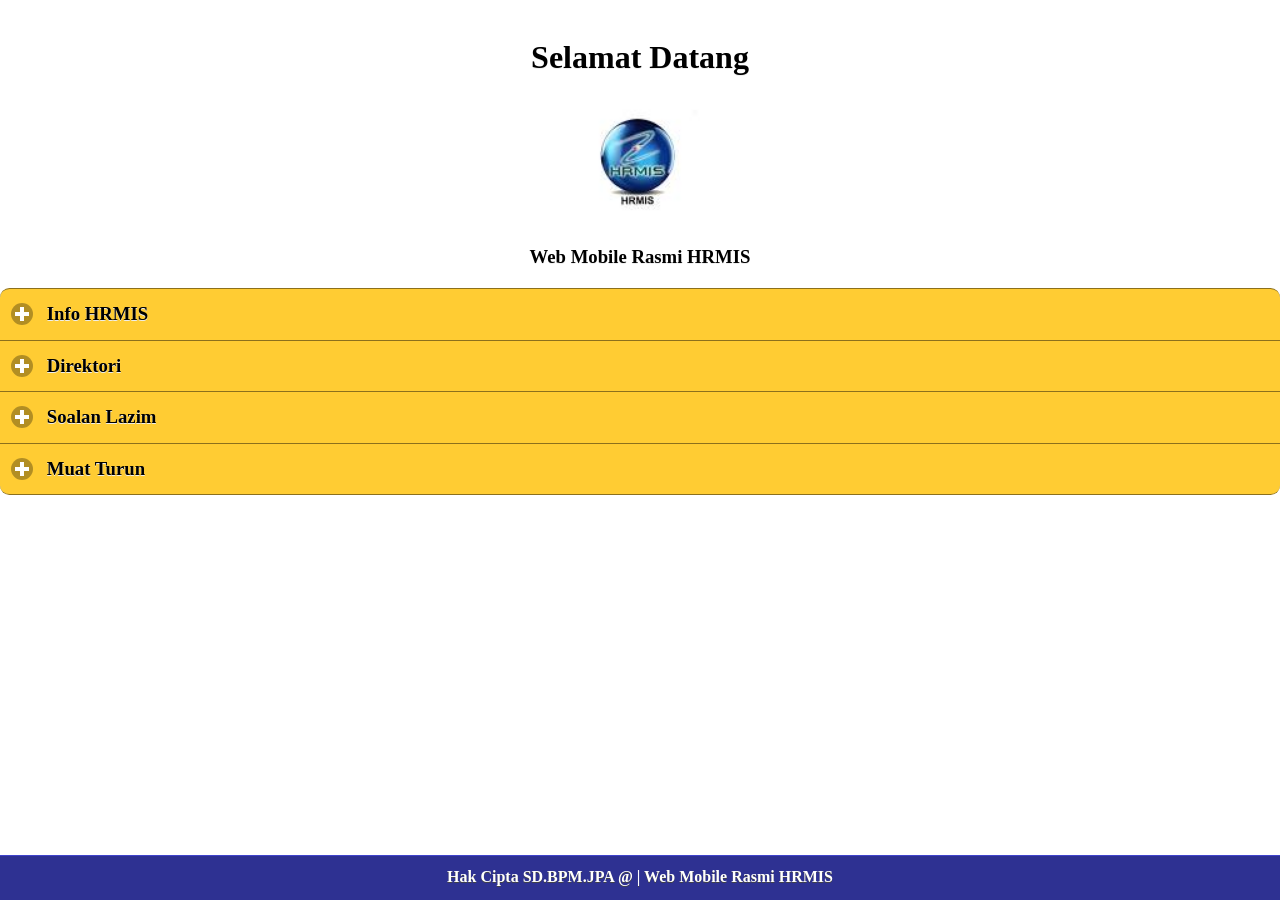
<file: index.html>
<!DOCTYPE html>
<html>
<head>
<meta charset="utf-8">
<meta name="viewport" content="width=device-width, initial-scale=1">
<link href="css/jquery.mobile.min.css" rel="stylesheet" type="text/css">
<link href="css/jquery.mobile.structure.min.css" rel="stylesheet" type="text/css">
<link href="css/KursusMobile.min.css" rel="stylesheet" type="text/css">
<script src="js/jquery.min.js"></script>
<script src="js/jquery.mobile.min.js"></script>
</head>

<body>
<!-- Step 1 aka Page 1 -->
<div data-role="page" id="page1">
<!-- content -->
<div role="main" class="ui-content" style="text-align:center">
	<h1>Selamat Datang</h1>
	<img src="gambar/logo.jpg" style="width:120px;height:120px;" />
	<h3> Web Mobile Rasmi HRMIS</h3>
	<div data-role="collapsible-set">
	
		<div data-role="collapsible" data-inset="false">
			<h3> Info HRMIS </h3>
			   <ul data-role="listview">
					<li><a href="#page2">Visi & Misi</a></li>
					<li><a href="#page3">Piaggam Pelanggan</a></li>
					<!--<li><a href="#page4">Direktori</a></li>-->
				</ul>
		</div>
		
		<div data-role="collapsible" data-inset="false">
			<h3> Direktori </h3>
			   <ul data-role="listview">
					<li><a href="#page4">Bahagian Pengurusan Maklumat</a></li>
				</ul>
		</div>	

		<div data-role="collapsible" data-inset="false">
			<h3> Soalan Lazim </h3>
			   <ul data-role="listview">
					<li><a href="#">Soalan Lazim</a></li>
				</ul>
		</div>	

		<div data-role="collapsible" data-inset="false">
			<h3> Muat Turun </h3>
			   <ul data-role="listview">
					<li><a href="#">Modul & Submodul</a></li>
					<li><a href="#">Penerbitan & Promosi</a></li>	
					<li><a href="#">Artikel</a></li>						
				</ul>
		</div>			

			
	</div>
	
	<!-- footer -->	
	<div data-role="footer" data-position="fixed">
		<h6>Hak Cipta SD.BPM.JPA @ | Web Mobile Rasmi HRMIS</h6>
	</div>
</div>
</div>


<!--  Step 1 aka page 2 -->
<div data-role="page" id="page2">
<!-- Header -->
	<div data-role="header" data-position="fixed" data-add-back-btn="true" data-add-back-btn-text="Kembali">
		<h3>Misi dan Visi</h3>
	</div>
	
	<!-- content -->
	<div role="main" class="ui-content" align="center" valign="middle">
		<h2>Visi</h2>
		Menjadikan HRMIS aplikasi unggul dalam pengurusan sumber manusia sektor awam bertaraf dunia melalui kecanggihan 
		ICT selaras dengan wawasan kerajaan.
	
		<h2>Misi</h2>
		<p>Memastikan semua agensi dalam sektor awam melaksanakan Sistem Maklumat Pengurusan Sumber Manusia (HRMIS) selaras 
		dengan visi sumber manusia Perkhidmatan Awam dan matlamat Kerajaan Elektronik.</p>
		<p>Memastikan HRMIS sentiasa relevan dalam pengurusan sumber manusia sektor awam melalui penambahbaikan berterusan.</p>
	</div>

		
	<a href="#popupBasic" data-rel="popup" class="ui-btn ui-corner-all ui-shadow ui-btn-inline" data-transition="pop" align="center">Objektif</a>
	<div data-role="popup" id="popupBasic" data-dismissible="false">
		<a href="#popupBasic" data-rel="back" class="ui-btn ui-corner-all ui-shadow ui-btn-a ui-icon-delete ui-btn-icon-notext ui-btn-right">
		Close</a>
		<div data-role="header">
		<h3>Objektif</h3>
		</div>

		<div data-role="main" class="ui-content">	
		<ol>
			<li>Membolehkan perancangan tenaga kerja dan penentuan saiz perkhidmatan awam yang berkesan melalui maklumat pengurusan sumber manusia;</li>
			<li>Mengautomasikan proses operasi pengurusan sumber manusia;</li>	
			<li>Membangunkan maklumat sumber manusia yang bersepadu dan kemas kini untuk tujuan perancangan sumber manusia yang berkesan;</li>
			<li>Memudahkan komunikasi dan integrasi secara horizontal, penyelarasan proses sumber manusia dan capaian melalui single window;</li>
			<li>Menyumbang ke arah pewujudan persekitaran paperless; dan</li>
			<li>Menyediakan satu sistem maklumat sumber manusia yang terbuka dan fleksibel serta kemas kini bagi memenuhi 
			keperluan pengurusan di pelbagai peringkat agensi.</li>
		</ol>
		<a href="#popupBasic" class="ui-btn ui-corner-all ui-shadow" data-rel="back">Kembali</a>
		</div>
	</div>
	<br />
	<br />	
	<a href="#page3" class="ui-btn" data-transition="turn">Piaggam Pelanggan</a>
	<!-- footer -->	
	<div data-role="footer" data-position="fixed">
		<div data-role="navbar">
			<ul>
				<li><a href="#page3" data-icon="grid" >Piaggam Pelanggan</a></li>
				<li><a href="#" data-icon="star" class="ui-btn-active ui-state-persist">Visi & Misi</a></li>
				<li><a href="#page4" data-icon="gear" >Direktori</a></li>	
				<li><a href="#page1" data-icon="back" >Kembali</a></li>
			</ul>
		</div> <!-- /navbar -->
	</div>	
</div>


<!--  Step 1 aka page 3 -->
<div data-role="page" id="page3">
<!-- Header -->
	<div data-role="header" data-position="fixed" data-add-back-btn="true" data-add-back-btn-text="Back">
		<h3>Piaggam Pelanggan</h3>
	</div>
	
	<!-- content -->
	<div role="main" class="ui-content">
	<br />
	<br />
	<img src="gambar/bee.jpg" style="width:200px;height:200px;" align="right" />	
	
	<h4>Kami berjanji akan :</h4>	
	<ul>
		<li>Memastikan data asas yang disediakan mengikut format dimasukkan dalam pangkalan data HRMIS dalam masa satu bulan dari tarikh diterima daripada agensi.</li>
		<li>Memastikan downtime operasi aplikasi HRMIS pada satu masa tidak melebihi empat jam.</li>
		<li>Memastikan aduan melalui Meja Bantuan diselesaikan dalam tempoh.</li>
		<li>Membuat perakuan pembayaran dalam masa 14 hari dari tarikh invois yang lengkap diterima.</li>
	</ul>
	</div>

	<!-- footer -->	
	<div data-role="footer" data-position="fixed">
		<div data-role="navbar">
			<ul>
				<li><a href="#" data-icon="grid"  class="ui-btn-active ui-state-persist">Piaggam Pelanggan</a></li>
				<li><a href="#page2" data-icon="star">Visi & Misi</a></li>
				<li><a href="#page4" data-icon="gear" >Direktori</a></li>	
				<li><a href="#page1" data-icon="back" >Kembali</a></li>
			</ul>
		</div> <!-- /navbar -->
	</div>	
</div>


<!--  Step 1 aka page 4 -->
<div data-role="page" id="page4">
<!-- Header -->
	<div data-role="header" data-position="fixed" data-add-back-btn="true" data-add-back-btn-text="Back">
		<h3>Direktori</h3>
	</div>
	
	<!-- content -->
	<div role="main" class="ui-content">
	<h4>Bahagian Pengurusan Maklumat</h4>
	<div data-role="listview" data-filter="true" data-filter-placeholder="Taipkan Nama">
	
		<li>
		<img src="gambar/puteri.jpg" width="200px" align="right"/>	
		Nama : <strong> Puteri Happy binti Megat Gembira</strong>
		<p><strong>Jawatan : </strong>Ketua Penolong Pengarah
		<br />		
		<a href="tel=+60383164035" class="ui-btn ui-icon-phone ui-btn-icon-notext 
		ui-corner-all ui-btn-inline">Telefon</a>
		<a href="sms://6013342264" class="ui-btn ui-icon-action ui-btn-icon-notext 
		ui-corner-all ui-btn-inline">SMS</a>
		<a href="mailto:happy.gembira@jpa.gov.my" class="ui-btn ui-icon-mail ui-btn-icon-notext 
		ui-corner-all ui-btn-inline">Emel</a>
		</p>
		</li>
			
		<li>
		<img src="gambar/ceria.jpg" width="200px" />	
		Nama : <strong> Puteri Ceria binti Putera Macho</strong>
		<p><strong>Jawatan : </strong>Pen. Pegawai Teknologi Maklumat
		<br />		
		<a href="tel=+60383164036" class="ui-btn ui-icon-phone ui-btn-icon-notext 
		ui-corner-all ui-btn-inline">Telefon</a>
		<a href="sms://6013343364" class="ui-btn ui-icon-action ui-btn-icon-notext 
		ui-corner-all ui-btn-inline">SMS</a>
		<a href="mailto:ceria.macho@jpa.gov.my" class="ui-btn ui-icon-mail ui-btn-icon-notext 
		ui-corner-all ui-btn-inline">Emel</a>		
		</p>
		</li>
		
		<li>
		<img src="gambar/kaptenjack.jpg" width="200px" />	
		Nama : <strong>Kapten Jack Sparrow</strong> 
		<p><strong>Jawatan : </strong>Penolong Pengarah
		<br />		
		<a href="tel=+60383164037" class="ui-btn ui-icon-phone ui-btn-icon-notext 
		ui-corner-all ui-btn-inline">Telefon</a>
		<a href="sms://601334464" class="ui-btn ui-icon-action ui-btn-icon-notext 
		ui-corner-all ui-btn-inline">SMS</a>
		<a href="mailto:jacksparrow@jpa.gov.my" class="ui-btn ui-icon-mail ui-btn-icon-notext 
		ui-corner-all ui-btn-inline">Emel</a>
		</p>
		</li>

		<li>
		<img src="gambar/hellokitty.jpg" width="200px" />	
		Nama : <strong>Kitty The Cute Cat</strong> 
		<p><strong>Jawatan : </strong>Juruteknik
		<br />		
		<a href="tel=+60383164038" class="ui-btn ui-icon-phone ui-btn-icon-notext 
		ui-corner-all ui-btn-inline">Telefon</a>
		<a href="sms://6013345564" class="ui-btn ui-icon-action ui-btn-icon-notext 
		ui-corner-all ui-btn-inline">SMS</a>
		<a href="mailto:kitty.cute@jpa.gov.my" class="ui-btn ui-icon-mail ui-btn-icon-notext 
		ui-corner-all ui-btn-inline">Emel</a>				
		</p>
		</li>

	</div>

	<!-- footer -->	
	<div data-role="footer" data-position="fixed">
		<div data-role="navbar">
			<ul>
				<li><a href="#page3" data-icon="grid">Piaggam Pelanggan</a></li>
				<li><a href="#page2" data-icon="star">Visi & Misi</a></li>
				<li><a href="#" data-icon="gear" class="ui-btn-active ui-state-persist">Direktori</a></li>	
				<li><a href="#page1" data-icon="back" >Kembali</a></li>
			</ul>
		</div> <!-- /navbar -->
	</div>	
</div>



</body>
</html>
</file>
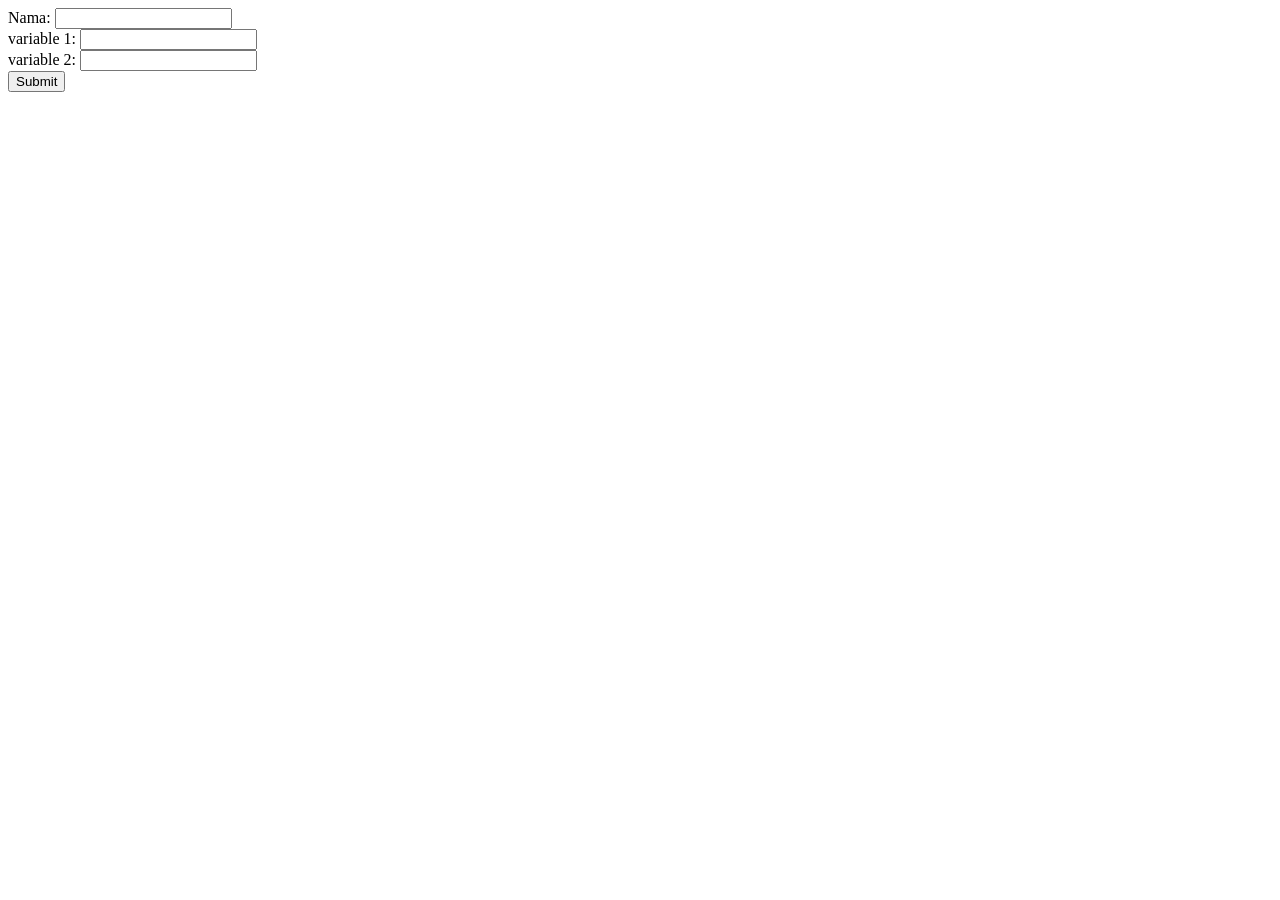
<file: form.html>
<!DOCTYPE html>
<html>
<head>

<script src="js/jquery.min.js"></script>

<body>
</head>

<form action="form.php" method="post">
	Nama:	<input type="text" name="nama" /> <br />
	variable 1: <input type="number" name="v1" /> <br />
	variable 2: <input type="number" name="v2" /> <br />	
	<input type="submit" name="hantar" />
</form>
</body>
</html>
</file>
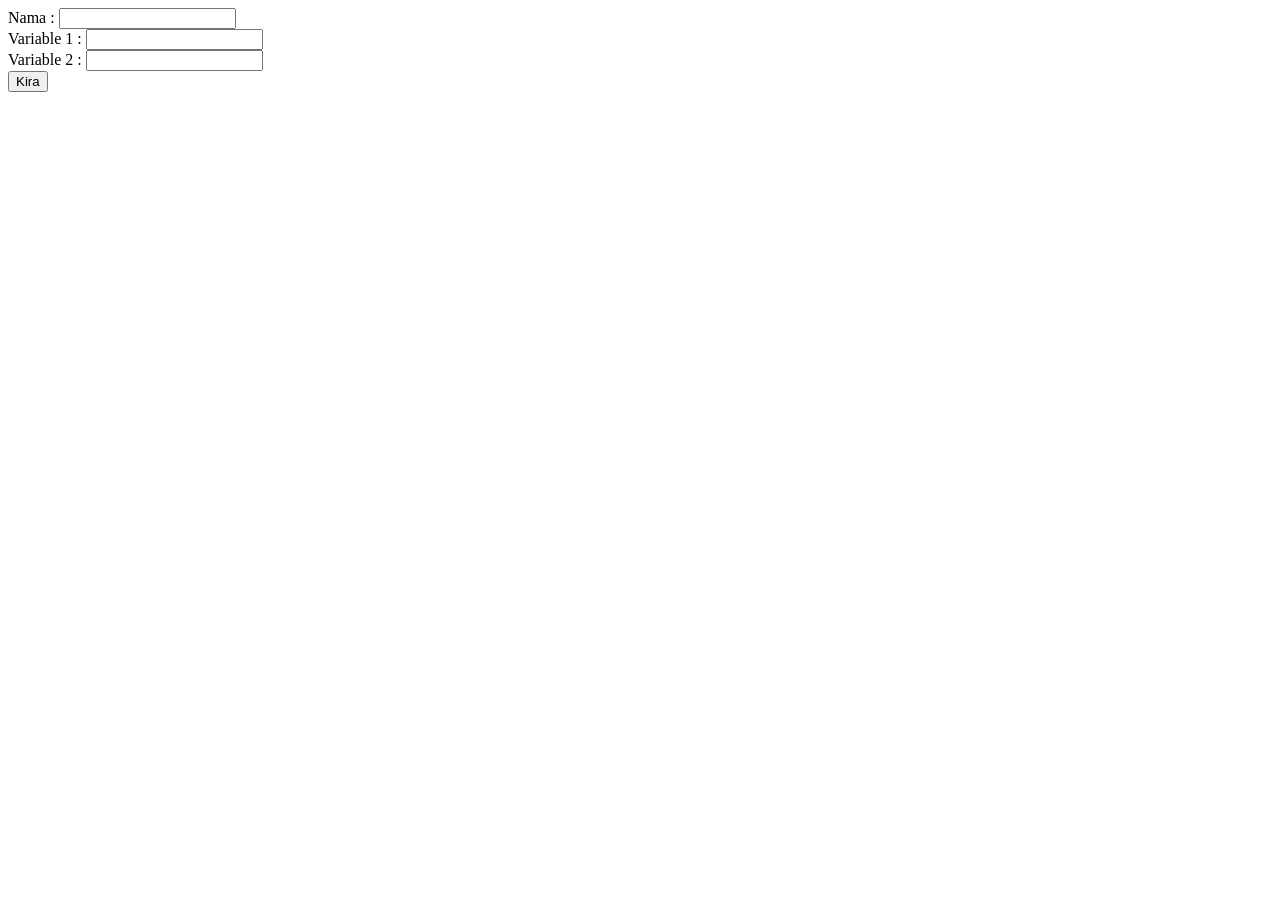
<file: form2.html>
<!DOCTYPE html>
<html>
<head>
<script src="js/jquery.min.js"></script>
</head>
<body>
<script>
$(document).ready(function() {
	//Pengiraan menggunakan ajax
	$('#hantar').click(function(){
			$.ajax({
			type : 'POST',
			url: 'form.php',
			data: $("#form1").serialize(),
			success: function(data){
				$('#try_ajax').html(data);
				$('#try_ajax').show();
				}
			});
		});
	});
	
</script>

<form id="form1">
	Nama : <input type="text" name="nama" /><br />
	Variable 1 : <input type="number" name="v1" /><br />
	Variable 2 : <input type="number" name="v2" /><br />
</form>
<input type="button" id="hantar" value="Kira">
<div id="try_ajax" style="display : none;">
	HASIL DISINI
</div>


</body>
</html>
</file>
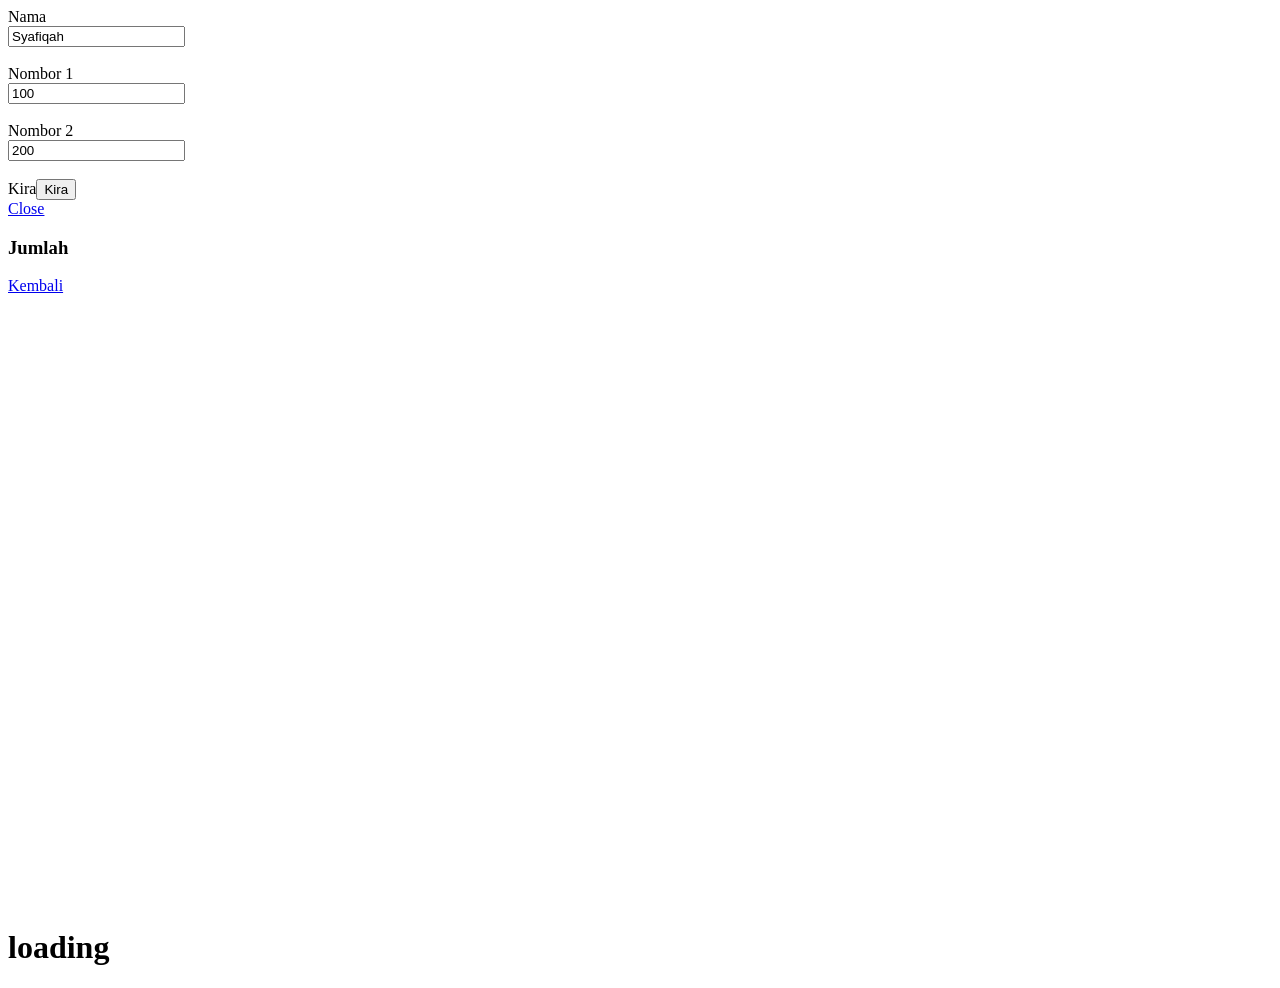
<file: form3.html>
<!DOCTYPE html>
<html>
<head>
<title>Page Title</title>
<link href="css/jquery.mobile.min.css" rel="stylesheet" type="txt/css">
<script src="js/jquery.min.js"></script>
<script src="js/jquery.mobile.min.js"></script>
</head>
<body>
<script>

$(document).bind("pageinit", function() {
	//Pengiraan menggunakan ajax
	$('#hantar').click(function(){
		var nama = $('#nama').val();
		var v1 = $('#v1').val();
		var v2 = $('#v2').val();
		var v3 = parseInt(v1) + parseInt(v2);		
		var data = nama + " adalah " + v3 ;

		$('#data').html(data);
		//$('#try_ajax').show();
		$('#try_ajax').popup('open');
		});
	});
	
</script>

<div data-role="page" id="page1">

<!--content-->
	<div role="main" class="ui-content">
	<form id="form1">
		<div data-role="fieldcontain">
			<label>Nama</label>
			<input type="text" name="nama" id="nama" value="Syafiqah"/><br />
		</div>
		
		<div data-role="fieldcontain">
			<label>Nombor 1</label>
			<input type="number" name="v1" id="v1" value="100"/><br />
		</div>
		
		<div data-role="fieldcontain">
			<label>Nombor 2</label>
			<input type="number" name="v2" id="v2" value="200"/><br />
		</div>
	</div>
	</form>

	<input type="button" id="hantar" value="Kira">
		<div id="try_ajax" data-role="popup" data-overlay-theme="b" data-theme="b" data-dismissible="false" 
		style="max-width:500px; min-width:300px;">
		<a href="#" data-rel="back" class="ui-btn ui-corner-all ui-shadow ui-btn-a ui-icon-delete ui-btn-icon-notext ui-btn-right">Close</a>
			<div data-role="header">
				<h3>Jumlah</h3>
			</div>
			<div role="main" class="ui-content">
				<div id="data" style="text-align:center" ></div>
				<a href="#" class="ui-btn ui-corner-all ui-shadow" data-rel="back">Kembali</a>			
			</div>
		</div>

</div>
</body>
</html>
</file>
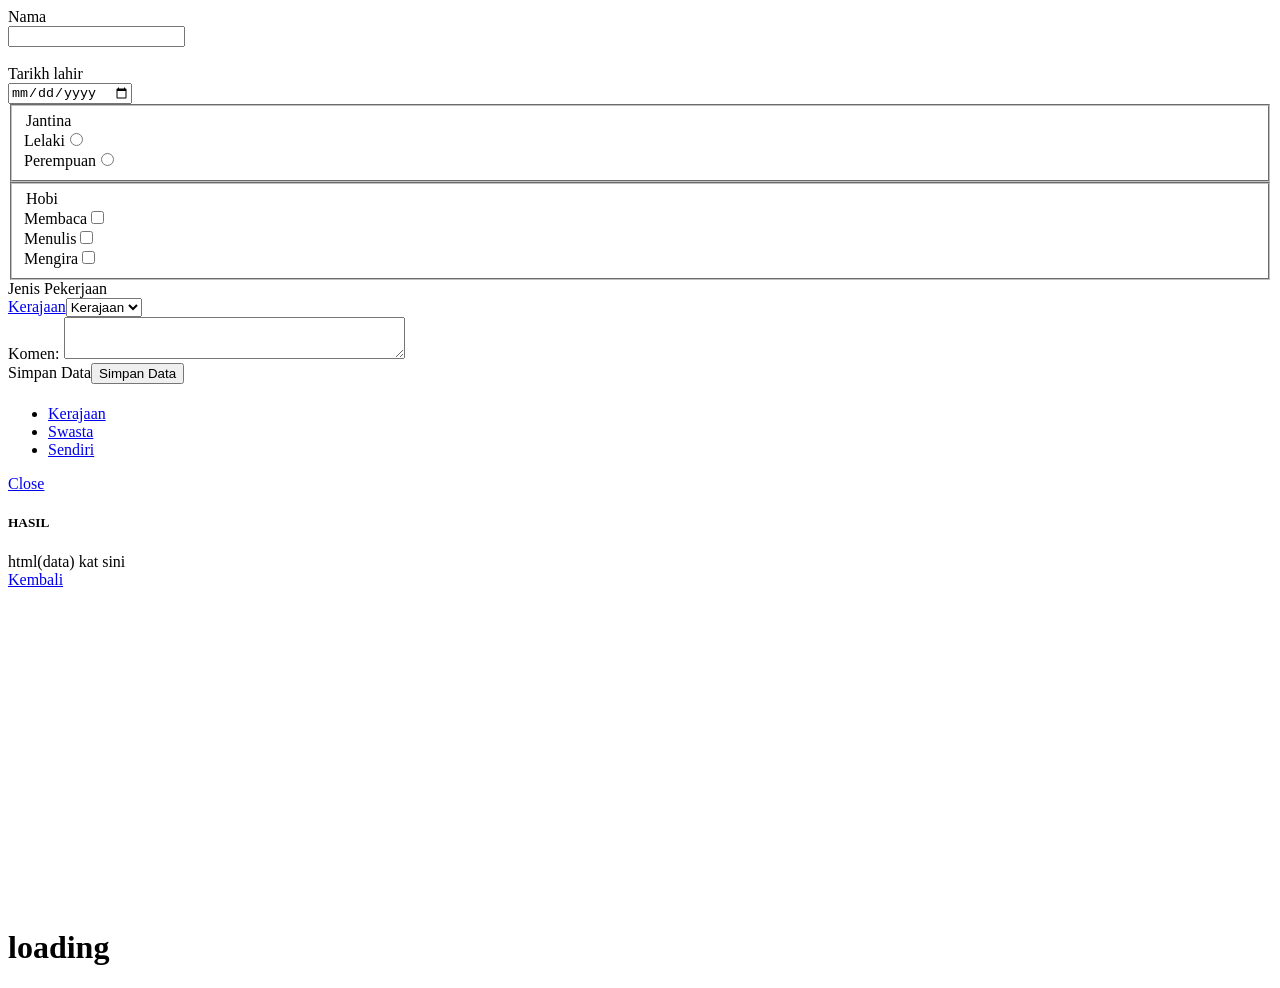
<file: form4.html>
<!DOCTYPE html>
<html>
<head>
<meta charset="utf-8">
<meta name="viewport" content="width=device-width, initial-scale=1">
<link href="css/jquery.mobile.min.css" rel="stylesheet" type="txt/css">
<link href="css/mobileCourse.css" rel="stylesheet" type="txt/css">
<script src="js/jquery.min.js"></script>
<script src="js/jquery.mobile.min.js"></script>
</head>
<body>
<script>

$(document).bind("pageinit", function() {
	//Pengiraan menggunakan ajax
	$('#hantar').click(function(){
		$.ajax({
		type: 'POST',
		url: 'form4.php',
		data: $("#form1").serialize(),
		success: function(data){
			$('#data').html(data);
			$('#try_ajax').popup('open');
			}
		});
	});
});	
</script>

<form id="form1">
		<div data-role="fieldcontain">
			<label> Nama</label>
			<input type="text" name="nama" id="nama" /><br />
		</div>
		
		<div>
			<label> Tarikh lahir </label>
			<input type="date" name="TkhLahir" id="TkhLahir">
		</div>
		
		<div class="ui-field-contain">	
			<fieldset data-role="controlgroup" data-type="horizontal">
				<legend>Jantina</legend>
				<input type="radio" name="jantina" id="j1" value="Lelaki" />
				<label for="j1">Lelaki</label>
				<input type="radio" name="jantina" id="jp" value="Perempuan" />
				<label for="jp">Perempuan</label>
			</fieldset>
		</div>
		<div class="ui-field-contain">
			<fieldset data-role="controlgroup"  data-iconpos="right">
				<legend>Hobi</legend>
				<input type="checkbox" name="membaca" id="membaca" value="Membaca" />
				<label for="membaca">Membaca</label>
				<input type="checkbox" name="menulis" id="menulis" value="Menulis" />
				<label for="menulis">Menulis</label>
				<input type="checkbox" name="mengira" id="mengira" value="Mengira" />
				<label for="mengira">Mengira</label>
			</fieldset>
		</div>
	
		<div class="ui-field-contain">
			<label for="JenisPekerjaan">Jenis Pekerjaan</label>
			<select name="JenisPekerjaan" id="JenisPekerjaan" data-native-menu="false" > <!--data-mini="true">-->
				<option value="Kerajaan">Kerajaan</option>
				<option value="Swasta">Swasta</option>
				<option value="Sendiri">Sendiri</option>
			</select>
		</div>	
		
		<div class="ui-field-contain">
			<label for="textarea">Komen:</label>
			<textarea cols="40" rows="8" name="textarea" id="textarea"></textarea>
		</div>	
		
		<input type="button" class="ui-btn ui-corner-all ui-shadow ui-btn-a ui-btn-right" 
		id="hantar" value="Simpan Data">
		
		<div id="try_ajax" data-role="popup" data-dismissible="false" data-overlay-theme="b" 
		data-theme="b" data-dismissible="false" style="max-width:400px;">

		<a href="#" data-rel="back" class="ui-btn ui-corner-all ui-shadow ui-btn-a ui-icon-delete ui-btn-icon-notext ui-btn-right">Close</a>
			<div data-role="header">
				<h5>HASIL</h5>
			</div>
			<div role="main" class="ui-content">
				<div id="data" >
					html(data) kat sini
				</div>
				<a href="#" class="ui-btn ui-corner-all ui-shadow" data-rel="back">Kembali</a>			
			</div>
		</div>
		
</form>
</body>
</html>
</file>
<file: css/KursusMobile.min.css>
/*!
* jQuery Mobile 1.4.2
* Git HEAD hash: 9d9a42a27d0c693e8b5569c3a10d771916af5045 <> Date: Fri Feb 28 2014 17:32:01 UTC
* http://jquerymobile.com
*
* Copyright 2010, 2014 jQuery Foundation, Inc. and other contributors
* Released under the MIT license.
* http://jquery.org/license
*
*/


/* Globals */
/* Font
-----------------------------------------------------------------------------------------------------------*/
html {
	font-size: 100%;
}
body,
input,
select,
textarea,
button,
.ui-btn {
	font-size: 1em;
	line-height: 1.3;
	 font-family: calibri /*{global-font-family}*/;
}
legend,
.ui-input-text input,
.ui-input-search input {
	color: inherit;
	text-shadow: inherit;
}
/* Form labels (overrides font-weight bold in bars, and mini font-size) */
.ui-mobile label,
div.ui-controlgroup-label {
	font-weight: normal;
	font-size: 16px;
}
/* Separators
-----------------------------------------------------------------------------------------------------------*/
/* Field contain separator (< 28em) */
.ui-field-contain {
	border-bottom-color: #828282;
	border-bottom-color: rgba(0,0,0,.15);
	border-bottom-width: 1px;
	border-bottom-style: solid;
}
/* Table opt-in classes: strokes between each row, and alternating row stripes */
/* Classes table-stroke and table-stripe are deprecated in 1.4. */
.table-stroke thead th,
.table-stripe thead th,
.table-stripe tbody tr:last-child {
	border-bottom: 1px solid #d6d6d6; /* non-RGBA fallback */
	border-bottom: 1px solid rgba(0,0,0,.1);
}
.table-stroke tbody th,
.table-stroke tbody td {
	border-bottom: 1px solid #e6e6e6; /* non-RGBA fallback  */
	border-bottom: 1px solid rgba(0,0,0,.05);
}
.table-stripe.table-stroke tbody tr:last-child th,
.table-stripe.table-stroke tbody tr:last-child td {
	border-bottom: 0;
}
.table-stripe tbody tr:nth-child(odd) td,
.table-stripe tbody tr:nth-child(odd) th {
	background-color: #eeeeee; /* non-RGBA fallback  */
	background-color: rgba(0,0,0,.04);
}
/* Buttons
-----------------------------------------------------------------------------------------------------------*/
.ui-btn,
label.ui-btn {
	font-weight: bold;
	border-width: 1px;
	border-style: solid;
}
.ui-btn:link {
	text-decoration: none !important;
}
.ui-btn-active {
	cursor: pointer;
}
/* Corner rounding
-----------------------------------------------------------------------------------------------------------*/
/* Class ui-btn-corner-all deprecated in 1.4 */
.ui-corner-all {
	-webkit-border-radius: .6em /*{global-radii-blocks}*/;
	border-radius: .6em /*{global-radii-blocks}*/;
}
/* Buttons */
.ui-btn-corner-all,
.ui-btn.ui-corner-all,
/* Slider track */
.ui-slider-track.ui-corner-all,
/* Flipswitch */
.ui-flipswitch.ui-corner-all,
/* Count bubble */
.ui-li-count {
	-webkit-border-radius: .3125em /*{global-radii-buttons}*/;
	border-radius: .3125em /*{global-radii-buttons}*/;
}
/* Icon-only buttons */
.ui-btn-icon-notext.ui-btn-corner-all,
.ui-btn-icon-notext.ui-corner-all {
	-webkit-border-radius: 1em;
	border-radius: 1em;
}
/* Radius clip workaround for cleaning up corner trapping */
.ui-btn-corner-all,
.ui-corner-all {
	-webkit-background-clip: padding;
	background-clip: padding-box;
}
/* Popup arrow */
.ui-popup.ui-corner-all > .ui-popup-arrow-guide {
	left: .6em /*{global-radii-blocks}*/;
	right: .6em /*{global-radii-blocks}*/;
	top: .6em /*{global-radii-blocks}*/;
	bottom: .6em /*{global-radii-blocks}*/;
}
/* Shadow
-----------------------------------------------------------------------------------------------------------*/
.ui-shadow {
	-webkit-box-shadow: 0 1px 3px /*{global-box-shadow-size}*/ rgba(0,0,0,0.2) /*{global-box-shadow-color}*/;
	-moz-box-shadow: 0 1px 3px /*{global-box-shadow-size}*/ rgba(0,0,0,0.2) /*{global-box-shadow-color}*/;
	box-shadow: 0 1px 3px /*{global-box-shadow-size}*/ rgba(0,0,0,0.2) /*{global-box-shadow-color}*/;
}
.ui-shadow-inset {
	-webkit-box-shadow: inset 0 1px 3px /*{global-box-shadow-size}*/ rgba(0,0,0,0.2) /*{global-box-shadow-color}*/;
	-moz-box-shadow: inset 0 1px 3px /*{global-box-shadow-size}*/ rgba(0,0,0,0.2) /*{global-box-shadow-color}*/;
	box-shadow: inset 0 1px 3px /*{global-box-shadow-size}*/ rgba(0,0,0,0.2) /*{global-box-shadow-color}*/;
}
.ui-overlay-shadow {
	-webkit-box-shadow: 0 0 12px 		rgba(0,0,0,.6);
	-moz-box-shadow: 0 0 12px 			rgba(0,0,0,.6);
	box-shadow: 0 0 12px 				rgba(0,0,0,.6);
}
/* Icons
-----------------------------------------------------------------------------------------------------------*/
.ui-btn-icon-left:after,
.ui-btn-icon-right:after,
.ui-btn-icon-top:after,
.ui-btn-icon-bottom:after,
.ui-btn-icon-notext:after {
	background-color: #000000 /*{global-icon-color}*/;
	background-color: rgba(0,0,0,0.3) /*{global-icon-disc}*/;
	background-position: center center;
	background-repeat: no-repeat;
	-webkit-border-radius: 1em;
	border-radius: 1em;
}
/* Alt icons */
.ui-alt-icon.ui-btn:after,
.ui-alt-icon .ui-btn:after,
html .ui-alt-icon.ui-checkbox-off:after,
html .ui-alt-icon.ui-radio-off:after,
html .ui-alt-icon .ui-checkbox-off:after,
html .ui-alt-icon .ui-radio-off:after {
	background-color: #000000 /*{global-icon-color}*/;
	background-color: 					rgba(0,0,0,.15);
}
/* No disc */
.ui-nodisc-icon.ui-btn:after,
.ui-nodisc-icon .ui-btn:after {
	background-color: transparent;
}
/* Icon shadow */
.ui-shadow-icon.ui-btn:after,
.ui-shadow-icon .ui-btn:after {
	-webkit-box-shadow: 0 1px 0 rgba(255,255,255,.4) /*{global-icon-shadow}*/;
	-moz-box-shadow: 0 1px 0 rgba(255,255,255,.4) /*{global-icon-shadow}*/;
	box-shadow: 0 1px 0 rgba(255,255,255,.4) /*{global-icon-shadow}*/;
}
/* Checkbox and radio */
.ui-btn.ui-checkbox-off:after,
.ui-btn.ui-checkbox-on:after,
.ui-btn.ui-radio-off:after,
.ui-btn.ui-radio-on:after {
	display: block;
	width: 18px;
	height: 18px;
	margin: -9px 2px 0 2px;
}
.ui-checkbox-off:after,
.ui-btn.ui-radio-off:after {
	filter: Alpha(Opacity=30);
	opacity: .3;
}
.ui-btn.ui-checkbox-off:after,
.ui-btn.ui-checkbox-on:after {
	-webkit-border-radius: .1875em;
	border-radius: .1875em;
}
.ui-radio .ui-btn.ui-radio-on:after {
	background-image: none;
	background-color: #fff;
	width: 8px;
	height: 8px;
	border-width: 5px;
	border-style: solid; 
}
.ui-alt-icon.ui-btn.ui-radio-on:after,
.ui-alt-icon .ui-btn.ui-radio-on:after {
	background-color: #000;
}
/* Loader */
.ui-icon-loading {
	background: url("images/ajax-loader.gif");
	background-size: 2.875em 2.875em;
}.ui-bar-a,.ui-page-theme-a .ui-bar-inherit,html .ui-bar-a .ui-bar-inherit,html .ui-body-a .ui-bar-inherit,html body .ui-group-theme-a .ui-bar-inherit{background-color:#2e3192 ;border-color:#4044cc ;color:#ffffff ;text-shadow:0  1px  0  #444444 ;font-weight:bold;}.ui-bar-a{border-width:1px;border-style:solid;}.ui-overlay-a,.ui-page-theme-a,.ui-page-theme-a .ui-panel-wrapper{background-color:#ffffff ;border-color:#ffffff ;color:#000000 ;text-shadow:0  1px  0  #eeeeee ;}.ui-body-a,.ui-page-theme-a .ui-body-inherit,html .ui-bar-a .ui-body-inherit,html .ui-body-a .ui-body-inherit,html body .ui-group-theme-a .ui-body-inherit,html .ui-panel-page-container-a{background-color:#cccccc ;border-color:#707070 ;color:#000000 ;text-shadow:0  1px  0  #eeeeee ;}.ui-body-a{border-width:1px;border-style:solid;}.ui-page-theme-a a,html .ui-bar-a a,html .ui-body-a a,html body .ui-group-theme-a a{color:#3388cc ;font-weight:bold;}.ui-page-theme-a a:visited,html .ui-bar-a a:visited,html .ui-body-a a:visited,html body .ui-group-theme-a a:visited{   color:#3388cc ;}.ui-page-theme-a a:hover,html .ui-bar-a a:hover,html .ui-body-a a:hover,html body .ui-group-theme-a a:hover{color:#005599 ;}.ui-page-theme-a a:active,html .ui-bar-a a:active,html .ui-body-a a:active,html body .ui-group-theme-a a:active{color:#005599 ;}.ui-page-theme-a .ui-btn,html .ui-bar-a .ui-btn,html .ui-body-a .ui-btn,html body .ui-group-theme-a .ui-btn,html head + body .ui-btn.ui-btn-a,.ui-page-theme-a .ui-btn:visited,html .ui-bar-a .ui-btn:visited,html .ui-body-a .ui-btn:visited,html body .ui-group-theme-a .ui-btn:visited,html head + body .ui-btn.ui-btn-a:visited{background-color:#ffcc33 ;border-color:#8c701c ;color:#000000 ;text-shadow:0  1px  0  #eeeeee ;}.ui-page-theme-a .ui-btn:hover,html .ui-bar-a .ui-btn:hover,html .ui-body-a .ui-btn:hover,html body .ui-group-theme-a .ui-btn:hover,html head + body .ui-btn.ui-btn-a:hover{background-color:#FFea3a ;border-color:#8c801f ;color:#000000 ;text-shadow:0  1px  0  #eeeeee ;}.ui-page-theme-a .ui-btn:active,html .ui-bar-a .ui-btn:active,html .ui-body-a .ui-btn:active,html body .ui-group-theme-a .ui-btn:active,html head + body .ui-btn.ui-btn-a:active{background-color:#FFea3a ;border-color:#8c801f ;color:#000000 ;text-shadow:0  1px  0  #eeeeee ;}.ui-page-theme-a .ui-btn.ui-btn-active,html .ui-bar-a .ui-btn.ui-btn-active,html .ui-body-a .ui-btn.ui-btn-active,html body .ui-group-theme-a .ui-btn.ui-btn-active,html head + body .ui-btn.ui-btn-a.ui-btn-active,.ui-page-theme-a .ui-checkbox-on:after,html .ui-bar-a .ui-checkbox-on:after,html .ui-body-a .ui-checkbox-on:after,html body .ui-group-theme-a .ui-checkbox-on:after,.ui-btn.ui-checkbox-on.ui-btn-a:after,.ui-page-theme-a .ui-flipswitch-active,html .ui-bar-a .ui-flipswitch-active,html .ui-body-a .ui-flipswitch-active,html body .ui-group-theme-a .ui-flipswitch-active,html body .ui-flipswitch.ui-bar-a.ui-flipswitch-active,.ui-page-theme-a .ui-slider-track .ui-btn-active,html .ui-bar-a .ui-slider-track .ui-btn-active,html .ui-body-a .ui-slider-track .ui-btn-active,html body .ui-group-theme-a .ui-slider-track .ui-btn-active,html body div.ui-slider-track.ui-body-a .ui-btn-active{background-color:#3388cc ;border-color:#3388cc ;color:#ffffff ;text-shadow:0  1px  0  #005599 ;}.ui-page-theme-a .ui-radio-on:after,html .ui-bar-a .ui-radio-on:after,html .ui-body-a .ui-radio-on:after,html body .ui-group-theme-a .ui-radio-on:after,.ui-btn.ui-radio-on.ui-btn-a:after{border-color:#3388cc ;}.ui-page-theme-a .ui-btn:focus,html .ui-bar-a .ui-btn:focus,html .ui-body-a .ui-btn:focus,html body .ui-group-theme-a .ui-btn:focus,html head + body .ui-btn.ui-btn-a:focus,.ui-page-theme-a .ui-focus,html .ui-bar-a .ui-focus,html .ui-body-a .ui-focus,html body .ui-group-theme-a .ui-focus,html head + body .ui-btn-a.ui-focus,html head + body .ui-body-a.ui-focus{-webkit-box-shadow:0 0 12px #3388cc ;-moz-box-shadow:0 0 12px #3388cc ;box-shadow:0 0 12px #3388cc ;}.ui-bar-b,.ui-page-theme-b .ui-bar-inherit,html .ui-bar-b .ui-bar-inherit,html .ui-body-b .ui-bar-inherit,html body .ui-group-theme-b .ui-bar-inherit{background-color:#e9e9e9 ;border-color:#dddddd ;color:#333333 ;text-shadow:0  1px  0  #eeeeee ;font-weight:bold;}.ui-bar-b{border-width:1px;border-style:solid;}.ui-overlay-b,.ui-page-theme-b,.ui-page-theme-b .ui-panel-wrapper{background-color:#f9f9f9 ;border-color:#bbbbbb ;color:#333333 ;text-shadow:0  1px  0  #f3f3f3 ;}.ui-body-b,.ui-page-theme-b .ui-body-inherit,html .ui-bar-b .ui-body-inherit,html .ui-body-b .ui-body-inherit,html body .ui-group-theme-b .ui-body-inherit,html .ui-panel-page-container-b{background-color:#ffffff ;border-color:#dddddd ;color:#333333 ;text-shadow:0  1px  0  #f3f3f3 ;}.ui-body-b{border-width:1px;border-style:solid;}.ui-page-theme-b a,html .ui-bar-b a,html .ui-body-b a,html body .ui-group-theme-b a{color:#3388cc ;font-weight:bold;}.ui-page-theme-b a:visited,html .ui-bar-b a:visited,html .ui-body-b a:visited,html body .ui-group-theme-b a:visited{   color:#3388cc ;}.ui-page-theme-b a:hover,html .ui-bar-b a:hover,html .ui-body-b a:hover,html body .ui-group-theme-b a:hover{color:#005599 ;}.ui-page-theme-b a:active,html .ui-bar-b a:active,html .ui-body-b a:active,html body .ui-group-theme-b a:active{color:#005599 ;}.ui-page-theme-b .ui-btn,html .ui-bar-b .ui-btn,html .ui-body-b .ui-btn,html body .ui-group-theme-b .ui-btn,html head + body .ui-btn.ui-btn-b,.ui-page-theme-b .ui-btn:visited,html .ui-bar-b .ui-btn:visited,html .ui-body-b .ui-btn:visited,html body .ui-group-theme-b .ui-btn:visited,html head + body .ui-btn.ui-btn-b:visited{background-color:#f6f6f6 ;border-color:#dddddd ;color:#333333 ;text-shadow:0  1px  0  #f3f3f3 ;}.ui-page-theme-b .ui-btn:hover,html .ui-bar-b .ui-btn:hover,html .ui-body-b .ui-btn:hover,html body .ui-group-theme-b .ui-btn:hover,html head + body .ui-btn.ui-btn-b:hover{background-color:#ededed ;border-color:#dddddd ;color:#333333 ;text-shadow:0  1px  0  #f3f3f3 ;}.ui-page-theme-b .ui-btn:active,html .ui-bar-b .ui-btn:active,html .ui-body-b .ui-btn:active,html body .ui-group-theme-b .ui-btn:active,html head + body .ui-btn.ui-btn-b:active{background-color:#e8e8e8 ;border-color:#dddddd ;color:#333333 ;text-shadow:0  1px  0  #f3f3f3 ;}.ui-page-theme-b .ui-btn.ui-btn-active,html .ui-bar-b .ui-btn.ui-btn-active,html .ui-body-b .ui-btn.ui-btn-active,html body .ui-group-theme-b .ui-btn.ui-btn-active,html head + body .ui-btn.ui-btn-b.ui-btn-active,.ui-page-theme-b .ui-checkbox-on:after,html .ui-bar-b .ui-checkbox-on:after,html .ui-body-b .ui-checkbox-on:after,html body .ui-group-theme-b .ui-checkbox-on:after,.ui-btn.ui-checkbox-on.ui-btn-b:after,.ui-page-theme-b .ui-flipswitch-active,html .ui-bar-b .ui-flipswitch-active,html .ui-body-b .ui-flipswitch-active,html body .ui-group-theme-b .ui-flipswitch-active,html body .ui-flipswitch.ui-bar-b.ui-flipswitch-active,.ui-page-theme-b .ui-slider-track .ui-btn-active,html .ui-bar-b .ui-slider-track .ui-btn-active,html .ui-body-b .ui-slider-track .ui-btn-active,html body .ui-group-theme-b .ui-slider-track .ui-btn-active,html body div.ui-slider-track.ui-body-b .ui-btn-active{background-color:#3388cc ;border-color:#3388cc ;color:#ffffff ;text-shadow:0  1px  0  #005599 ;}.ui-page-theme-b .ui-radio-on:after,html .ui-bar-b .ui-radio-on:after,html .ui-body-b .ui-radio-on:after,html body .ui-group-theme-b .ui-radio-on:after,.ui-btn.ui-radio-on.ui-btn-b:after{border-color:#3388cc ;}.ui-page-theme-b .ui-btn:focus,html .ui-bar-b .ui-btn:focus,html .ui-body-b .ui-btn:focus,html body .ui-group-theme-b .ui-btn:focus,html head + body .ui-btn.ui-btn-b:focus,.ui-page-theme-b .ui-focus,html .ui-bar-b .ui-focus,html .ui-body-b .ui-focus,html body .ui-group-theme-b .ui-focus,html head + body .ui-btn-b.ui-focus,html head + body .ui-body-b.ui-focus{-webkit-box-shadow:0 0 12px #3388cc ;-moz-box-shadow:0 0 12px #3388cc ;box-shadow:0 0 12px #3388cc ;}.ui-bar-c,.ui-page-theme-c .ui-bar-inherit,html .ui-bar-c .ui-bar-inherit,html .ui-body-c .ui-bar-inherit,html body .ui-group-theme-c .ui-bar-inherit{background-color:#e9e9e9 ;border-color:#dddddd ;color:#333333 ;text-shadow:0  1px  0  #eeeeee ;font-weight:bold;}.ui-bar-c{border-width:1px;border-style:solid;}.ui-overlay-c,.ui-page-theme-c,.ui-page-theme-c .ui-panel-wrapper{background-color:#f9f9f9 ;border-color:#bbbbbb ;color:#333333 ;text-shadow:0  1px  0  #f3f3f3 ;}.ui-body-c,.ui-page-theme-c .ui-body-inherit,html .ui-bar-c .ui-body-inherit,html .ui-body-c .ui-body-inherit,html body .ui-group-theme-c .ui-body-inherit,html .ui-panel-page-container-c{background-color:#ffffff ;border-color:#dddddd ;color:#333333 ;text-shadow:0  1px  0  #f3f3f3 ;}.ui-body-c{border-width:1px;border-style:solid;}.ui-page-theme-c a,html .ui-bar-c a,html .ui-body-c a,html body .ui-group-theme-c a{color:#3388cc ;font-weight:bold;}.ui-page-theme-c a:visited,html .ui-bar-c a:visited,html .ui-body-c a:visited,html body .ui-group-theme-c a:visited{   color:#3388cc ;}.ui-page-theme-c a:hover,html .ui-bar-c a:hover,html .ui-body-c a:hover,html body .ui-group-theme-c a:hover{color:#005599 ;}.ui-page-theme-c a:active,html .ui-bar-c a:active,html .ui-body-c a:active,html body .ui-group-theme-c a:active{color:#005599 ;}.ui-page-theme-c .ui-btn,html .ui-bar-c .ui-btn,html .ui-body-c .ui-btn,html body .ui-group-theme-c .ui-btn,html head + body .ui-btn.ui-btn-c,.ui-page-theme-c .ui-btn:visited,html .ui-bar-c .ui-btn:visited,html .ui-body-c .ui-btn:visited,html body .ui-group-theme-c .ui-btn:visited,html head + body .ui-btn.ui-btn-c:visited{background-color:#f6f6f6 ;border-color:#dddddd ;color:#333333 ;text-shadow:0  1px  0  #f3f3f3 ;}.ui-page-theme-c .ui-btn:hover,html .ui-bar-c .ui-btn:hover,html .ui-body-c .ui-btn:hover,html body .ui-group-theme-c .ui-btn:hover,html head + body .ui-btn.ui-btn-c:hover{background-color:#ededed ;border-color:#dddddd ;color:#333333 ;text-shadow:0  1px  0  #f3f3f3 ;}.ui-page-theme-c .ui-btn:active,html .ui-bar-c .ui-btn:active,html .ui-body-c .ui-btn:active,html body .ui-group-theme-c .ui-btn:active,html head + body .ui-btn.ui-btn-c:active{background-color:#e8e8e8 ;border-color:#dddddd ;color:#333333 ;text-shadow:0  1px  0  #f3f3f3 ;}.ui-page-theme-c .ui-btn.ui-btn-active,html .ui-bar-c .ui-btn.ui-btn-active,html .ui-body-c .ui-btn.ui-btn-active,html body .ui-group-theme-c .ui-btn.ui-btn-active,html head + body .ui-btn.ui-btn-c.ui-btn-active,.ui-page-theme-c .ui-checkbox-on:after,html .ui-bar-c .ui-checkbox-on:after,html .ui-body-c .ui-checkbox-on:after,html body .ui-group-theme-c .ui-checkbox-on:after,.ui-btn.ui-checkbox-on.ui-btn-c:after,.ui-page-theme-c .ui-flipswitch-active,html .ui-bar-c .ui-flipswitch-active,html .ui-body-c .ui-flipswitch-active,html body .ui-group-theme-c .ui-flipswitch-active,html body .ui-flipswitch.ui-bar-c.ui-flipswitch-active,.ui-page-theme-c .ui-slider-track .ui-btn-active,html .ui-bar-c .ui-slider-track .ui-btn-active,html .ui-body-c .ui-slider-track .ui-btn-active,html body .ui-group-theme-c .ui-slider-track .ui-btn-active,html body div.ui-slider-track.ui-body-c .ui-btn-active{background-color:#3388cc ;border-color:#3388cc ;color:#ffffff ;text-shadow:0  1px  0  #005599 ;}.ui-page-theme-c .ui-radio-on:after,html .ui-bar-c .ui-radio-on:after,html .ui-body-c .ui-radio-on:after,html body .ui-group-theme-c .ui-radio-on:after,.ui-btn.ui-radio-on.ui-btn-c:after{border-color:#3388cc ;}.ui-page-theme-c .ui-btn:focus,html .ui-bar-c .ui-btn:focus,html .ui-body-c .ui-btn:focus,html body .ui-group-theme-c .ui-btn:focus,html head + body .ui-btn.ui-btn-c:focus,.ui-page-theme-c .ui-focus,html .ui-bar-c .ui-focus,html .ui-body-c .ui-focus,html body .ui-group-theme-c .ui-focus,html head + body .ui-btn-c.ui-focus,html head + body .ui-body-c.ui-focus{-webkit-box-shadow:0 0 12px #3388cc ;-moz-box-shadow:0 0 12px #3388cc ;box-shadow:0 0 12px #3388cc ;}.ui-disabled,.ui-state-disabled,button[disabled],.ui-select .ui-btn.ui-state-disabled{filter:Alpha(Opacity=30);opacity:.3;cursor:default !important;pointer-events:none;}.ui-btn:focus,.ui-btn.ui-focus{outline:0;}.ui-noboxshadow .ui-shadow,.ui-noboxshadow .ui-shadow-inset,.ui-noboxshadow .ui-overlay-shadow,.ui-noboxshadow .ui-shadow-icon.ui-btn:after,.ui-noboxshadow .ui-shadow-icon .ui-btn:after,.ui-noboxshadow .ui-focus,.ui-noboxshadow .ui-btn:focus,.ui-noboxshadow  input:focus,.ui-noboxshadow .ui-panel{-webkit-box-shadow:none !important;-moz-box-shadow:none !important;box-shadow:none !important;}.ui-noboxshadow .ui-btn:focus,.ui-noboxshadow .ui-focus{outline-width:1px;outline-style:auto;}
</file>
<file: css/mobileCourse.css>
/*!
* jQuery Mobile 1.4.2
* Git HEAD hash: 9d9a42a27d0c693e8b5569c3a10d771916af5045 <> Date: Fri Feb 28 2014 17:32:01 UTC
* http://jquerymobile.com
*
* Copyright 2010, 2014 jQuery Foundation, Inc. and other contributors
* Released under the MIT license.
* http://jquery.org/license
*
*/


/* Globals */
/* Font
-----------------------------------------------------------------------------------------------------------*/
html {
	font-size: 100%;
}
body,
input,
select,
textarea,
button,
.ui-btn {
	font-size: 1em;
	line-height: 1.3;
	 font-family: sans-serif /*{global-font-family}*/;
}
legend,
.ui-input-text input,
.ui-input-search input {
	color: inherit;
	text-shadow: inherit;
}
/* Form labels (overrides font-weight bold in bars, and mini font-size) */
.ui-mobile label,
div.ui-controlgroup-label {
	font-weight: normal;
	font-size: 16px;
}
/* Separators
-----------------------------------------------------------------------------------------------------------*/
/* Field contain separator (< 28em) */
.ui-field-contain {
	border-bottom-color: #828282;
	border-bottom-color: rgba(0,0,0,.15);
	border-bottom-width: 1px;
	border-bottom-style: solid;
}
/* Table opt-in classes: strokes between each row, and alternating row stripes */
/* Classes table-stroke and table-stripe are deprecated in 1.4. */
.table-stroke thead th,
.table-stripe thead th,
.table-stripe tbody tr:last-child {
	border-bottom: 1px solid #d6d6d6; /* non-RGBA fallback */
	border-bottom: 1px solid rgba(0,0,0,.1);
}
.table-stroke tbody th,
.table-stroke tbody td {
	border-bottom: 1px solid #e6e6e6; /* non-RGBA fallback  */
	border-bottom: 1px solid rgba(0,0,0,.05);
}
.table-stripe.table-stroke tbody tr:last-child th,
.table-stripe.table-stroke tbody tr:last-child td {
	border-bottom: 0;
}
.table-stripe tbody tr:nth-child(odd) td,
.table-stripe tbody tr:nth-child(odd) th {
	background-color: #eeeeee; /* non-RGBA fallback  */
	background-color: rgba(0,0,0,.04);
}
/* Buttons
-----------------------------------------------------------------------------------------------------------*/
.ui-btn,
label.ui-btn {
	font-weight: bold;
	border-width: 1px;
	border-style: solid;
}
.ui-btn:link {
	text-decoration: none !important;
}
.ui-btn-active {
	cursor: pointer;
}
/* Corner rounding
-----------------------------------------------------------------------------------------------------------*/
/* Class ui-btn-corner-all deprecated in 1.4 */
.ui-corner-all {
	-webkit-border-radius: .6em /*{global-radii-blocks}*/;
	border-radius: .6em /*{global-radii-blocks}*/;
}
/* Buttons */
.ui-btn-corner-all,
.ui-btn.ui-corner-all,
/* Slider track */
.ui-slider-track.ui-corner-all,
/* Flipswitch */
.ui-flipswitch.ui-corner-all,
/* Count bubble */
.ui-li-count {
	-webkit-border-radius: .3125em /*{global-radii-buttons}*/;
	border-radius: .3125em /*{global-radii-buttons}*/;
}
/* Icon-only buttons */
.ui-btn-icon-notext.ui-btn-corner-all,
.ui-btn-icon-notext.ui-corner-all {
	-webkit-border-radius: 1em;
	border-radius: 1em;
}
/* Radius clip workaround for cleaning up corner trapping */
.ui-btn-corner-all,
.ui-corner-all {
	-webkit-background-clip: padding;
	background-clip: padding-box;
}
/* Popup arrow */
.ui-popup.ui-corner-all > .ui-popup-arrow-guide {
	left: .6em /*{global-radii-blocks}*/;
	right: .6em /*{global-radii-blocks}*/;
	top: .6em /*{global-radii-blocks}*/;
	bottom: .6em /*{global-radii-blocks}*/;
}
/* Shadow
-----------------------------------------------------------------------------------------------------------*/
.ui-shadow {
	-webkit-box-shadow: 0 1px 3px /*{global-box-shadow-size}*/ rgba(0,0,0,.2) /*{global-box-shadow-color}*/;
	-moz-box-shadow: 0 1px 3px /*{global-box-shadow-size}*/ rgba(0,0,0,.2) /*{global-box-shadow-color}*/;
	box-shadow: 0 1px 3px /*{global-box-shadow-size}*/ rgba(0,0,0,.2) /*{global-box-shadow-color}*/;
}
.ui-shadow-inset {
	-webkit-box-shadow: inset 0 1px 3px /*{global-box-shadow-size}*/ rgba(0,0,0,.2) /*{global-box-shadow-color}*/;
	-moz-box-shadow: inset 0 1px 3px /*{global-box-shadow-size}*/ rgba(0,0,0,.2) /*{global-box-shadow-color}*/;
	box-shadow: inset 0 1px 3px /*{global-box-shadow-size}*/ rgba(0,0,0,.2) /*{global-box-shadow-color}*/;
}
.ui-overlay-shadow {
	-webkit-box-shadow: 0 0 12px 		rgba(0,0,0,.6);
	-moz-box-shadow: 0 0 12px 			rgba(0,0,0,.6);
	box-shadow: 0 0 12px 				rgba(0,0,0,.6);
}
/* Icons
-----------------------------------------------------------------------------------------------------------*/
.ui-btn-icon-left:after,
.ui-btn-icon-right:after,
.ui-btn-icon-top:after,
.ui-btn-icon-bottom:after,
.ui-btn-icon-notext:after {
	background-color: #666666 /*{global-icon-color}*/;
	background-color: rgba(0,0,0,.3) /*{global-icon-disc}*/;
	background-position: center center;
	background-repeat: no-repeat;
	-webkit-border-radius: 1em;
	border-radius: 1em;
}
/* Alt icons */
.ui-alt-icon.ui-btn:after,
.ui-alt-icon .ui-btn:after,
html .ui-alt-icon.ui-checkbox-off:after,
html .ui-alt-icon.ui-radio-off:after,
html .ui-alt-icon .ui-checkbox-off:after,
html .ui-alt-icon .ui-radio-off:after {
	background-color: #666666 /*{global-icon-color}*/;
	background-color: 					rgba(0,0,0,.15);
}
/* No disc */
.ui-nodisc-icon.ui-btn:after,
.ui-nodisc-icon .ui-btn:after {
	background-color: transparent;
}
/* Icon shadow */
.ui-shadow-icon.ui-btn:after,
.ui-shadow-icon .ui-btn:after {
	-webkit-box-shadow: 0 1px 0 rgba(255,255,255,.3) /*{global-icon-shadow}*/;
	-moz-box-shadow: 0 1px 0 rgba(255,255,255,.3) /*{global-icon-shadow}*/;
	box-shadow: 0 1px 0 rgba(255,255,255,.3) /*{global-icon-shadow}*/;
}
/* Checkbox and radio */
.ui-btn.ui-checkbox-off:after,
.ui-btn.ui-checkbox-on:after,
.ui-btn.ui-radio-off:after,
.ui-btn.ui-radio-on:after {
	display: block;
	width: 18px;
	height: 18px;
	margin: -9px 2px 0 2px;
}
.ui-checkbox-off:after,
.ui-btn.ui-radio-off:after {
	filter: Alpha(Opacity=30);
	opacity: .3;
}
.ui-btn.ui-checkbox-off:after,
.ui-btn.ui-checkbox-on:after {
	-webkit-border-radius: .1875em;
	border-radius: .1875em;
}
.ui-radio .ui-btn.ui-radio-on:after {
	background-image: none;
	background-color: #fff;
	width: 8px;
	height: 8px;
	border-width: 5px;
	border-style: solid; 
}
.ui-alt-icon.ui-btn.ui-radio-on:after,
.ui-alt-icon .ui-btn.ui-radio-on:after {
	background-color: #000;
}
/* Loader */
.ui-icon-loading {
	background: url("images/ajax-loader.gif");
	background-size: 2.875em 2.875em;
}
/* Swatches */
/* A
-----------------------------------------------------------------------------------------------------------*/
/* Bar: Toolbars, dividers, slider track */
.ui-bar-a,
.ui-page-theme-a .ui-bar-inherit,
html .ui-bar-a .ui-bar-inherit,
html .ui-body-a .ui-bar-inherit,
html body .ui-group-theme-a .ui-bar-inherit {
	background-color: #662d91 /*{a-bar-background-color}*/;
	border-color: #38184f /*{a-bar-border}*/;
	color: #ffffff /*{a-bar-color}*/;
	text-shadow: 0 /*{a-bar-shadow-x}*/ 1px /*{a-bar-shadow-y}*/ 0 /*{a-bar-shadow-radius}*/ #444444 /*{a-bar-shadow-color}*/;
	font-weight: bold;
}
.ui-bar-a {
	border-width: 1px;
	border-style: solid;
}
/* Page and overlay */
.ui-overlay-a,
.ui-page-theme-a,
.ui-page-theme-a .ui-panel-wrapper {
	background-color: #f9f9f9 /*{a-page-background-color}*/;
	border-color: #bbbbbb /*{a-page-border}*/;
	color: #333333 /*{a-page-color}*/;
	text-shadow: 0 /*{a-page-shadow-x}*/ 1px /*{a-page-shadow-y}*/ 0 /*{a-page-shadow-radius}*/ #f3f3f3 /*{a-page-shadow-color}*/;
}
/* Body: Read-only lists, text inputs, collapsible content */
.ui-body-a,
.ui-page-theme-a .ui-body-inherit,
html .ui-bar-a .ui-body-inherit,
html .ui-body-a .ui-body-inherit,
html body .ui-group-theme-a .ui-body-inherit,
html .ui-panel-page-container-a {
	background-color: #ffffff /*{a-body-background-color}*/;
	border-color: #dddddd /*{a-body-border}*/;
	color: #333333 /*{a-body-color}*/;
	text-shadow: 0 /*{a-body-shadow-x}*/ 1px /*{a-body-shadow-y}*/ 0 /*{a-body-shadow-radius}*/ #f3f3f3 /*{a-body-shadow-color}*/;
}
.ui-body-a {
	border-width: 1px;
	border-style: solid;
}
/* Links */
.ui-page-theme-a a,
html .ui-bar-a a,
html .ui-body-a a,
html body .ui-group-theme-a a {
	color: #3388cc /*{a-link-color}*/;
	font-weight: bold;
}
.ui-page-theme-a a:visited,
html .ui-bar-a a:visited,
html .ui-body-a a:visited,
html body .ui-group-theme-a a:visited {
    color: #3388cc /*{a-link-visited}*/;
}
.ui-page-theme-a a:hover,
html .ui-bar-a a:hover,
html .ui-body-a a:hover,
html body .ui-group-theme-a a:hover {
	color: #005599 /*{a-link-hover}*/;
}
.ui-page-theme-a a:active,
html .ui-bar-a a:active,
html .ui-body-a a:active,
html body .ui-group-theme-a a:active {
	color: #005599 /*{a-link-active}*/;
}
/* Button up */
.ui-page-theme-a .ui-btn,
html .ui-bar-a .ui-btn,
html .ui-body-a .ui-btn,
html body .ui-group-theme-a .ui-btn,
html head + body .ui-btn.ui-btn-a,
/* Button visited */
.ui-page-theme-a .ui-btn:visited,
html .ui-bar-a .ui-btn:visited,
html .ui-body-a .ui-btn:visited,
html body .ui-group-theme-a .ui-btn:visited,
html head + body .ui-btn.ui-btn-a:visited {
	background-color: #f6f6f6 /*{a-bup-background-color}*/;
	border-color: #dddddd /*{a-bup-border}*/;
	color: #333333 /*{a-bup-color}*/;
	text-shadow: 0 /*{a-bup-shadow-x}*/ 1px /*{a-bup-shadow-y}*/ 0 /*{a-bup-shadow-radius}*/ #f3f3f3 /*{a-bup-shadow-color}*/;
}
/* Button hover */
.ui-page-theme-a .ui-btn:hover,
html .ui-bar-a .ui-btn:hover,
html .ui-body-a .ui-btn:hover,
html body .ui-group-theme-a .ui-btn:hover,
html head + body .ui-btn.ui-btn-a:hover {
	background-color: #ededed /*{a-bhover-background-color}*/;
	border-color: #dddddd /*{a-bhover-border}*/;
	color: #333333 /*{a-bhover-color}*/;
	text-shadow: 0 /*{a-bhover-shadow-x}*/ 1px /*{a-bhover-shadow-y}*/ 0 /*{a-bhover-shadow-radius}*/ #f3f3f3 /*{a-bhover-shadow-color}*/;
}
/* Button down */
.ui-page-theme-a .ui-btn:active,
html .ui-bar-a .ui-btn:active,
html .ui-body-a .ui-btn:active,
html body .ui-group-theme-a .ui-btn:active,
html head + body .ui-btn.ui-btn-a:active {
	background-color: #e8e8e8 /*{a-bdown-background-color}*/;
	border-color: #dddddd /*{a-bdown-border}*/;
	color: #333333 /*{a-bdown-color}*/;
	text-shadow: 0 /*{a-bdown-shadow-x}*/ 1px /*{a-bdown-shadow-y}*/ 0 /*{a-bdown-shadow-radius}*/ #f3f3f3 /*{a-bdown-shadow-color}*/;
}
/* Active button */
.ui-page-theme-a .ui-btn.ui-btn-active,
html .ui-bar-a .ui-btn.ui-btn-active,
html .ui-body-a .ui-btn.ui-btn-active,
html body .ui-group-theme-a .ui-btn.ui-btn-active,
html head + body .ui-btn.ui-btn-a.ui-btn-active,
/* Active checkbox icon */
.ui-page-theme-a .ui-checkbox-on:after,
html .ui-bar-a .ui-checkbox-on:after,
html .ui-body-a .ui-checkbox-on:after,
html body .ui-group-theme-a .ui-checkbox-on:after,
.ui-btn.ui-checkbox-on.ui-btn-a:after,
/* Active flipswitch background */
.ui-page-theme-a .ui-flipswitch-active,
html .ui-bar-a .ui-flipswitch-active,
html .ui-body-a .ui-flipswitch-active,
html body .ui-group-theme-a .ui-flipswitch-active,
html body .ui-flipswitch.ui-bar-a.ui-flipswitch-active,
/* Active slider track */
.ui-page-theme-a .ui-slider-track .ui-btn-active,
html .ui-bar-a .ui-slider-track .ui-btn-active,
html .ui-body-a .ui-slider-track .ui-btn-active,
html body .ui-group-theme-a .ui-slider-track .ui-btn-active,
html body div.ui-slider-track.ui-body-a .ui-btn-active {
	background-color: #3388cc /*{a-active-background-color}*/;
	border-color: #3388cc /*{a-active-border}*/;
	color: #ffffff /*{a-active-color}*/;
	text-shadow: 0 /*{a-active-shadow-x}*/ 1px /*{a-active-shadow-y}*/ 0 /*{a-active-shadow-radius}*/ #005599 /*{a-active-shadow-color}*/;
}
/* Active radio button icon */
.ui-page-theme-a .ui-radio-on:after,
html .ui-bar-a .ui-radio-on:after,
html .ui-body-a .ui-radio-on:after,
html body .ui-group-theme-a .ui-radio-on:after,
.ui-btn.ui-radio-on.ui-btn-a:after {
	border-color: #3388cc /*{a-active-background-color}*/;
}
/* Focus */
.ui-page-theme-a .ui-btn:focus,
html .ui-bar-a .ui-btn:focus,
html .ui-body-a .ui-btn:focus,
html body .ui-group-theme-a .ui-btn:focus,
html head + body .ui-btn.ui-btn-a:focus,
/* Focus buttons and text inputs with div wrap */
.ui-page-theme-a .ui-focus,
html .ui-bar-a .ui-focus,
html .ui-body-a .ui-focus,
html body .ui-group-theme-a .ui-focus,
html head + body .ui-btn-a.ui-focus,
html head + body .ui-body-a.ui-focus {
	-webkit-box-shadow: 0 0 12px #3388cc /*{a-active-background-color}*/;
	-moz-box-shadow: 0 0 12px #3388cc /*{a-active-background-color}*/;
	box-shadow: 0 0 12px #3388cc /*{a-active-background-color}*/;
}
/* B
-----------------------------------------------------------------------------------------------------------*/
/* Bar: Toolbars, dividers, slider track */
.ui-bar-b,
.ui-page-theme-b .ui-bar-inherit,
html .ui-bar-b .ui-bar-inherit,
html .ui-body-b .ui-bar-inherit,
html body .ui-group-theme-b .ui-bar-inherit {
	background-color: #e9e9e9 /*{b-bar-background-color}*/;
	border-color: #dddddd /*{b-bar-border}*/;
	color: #333333 /*{b-bar-color}*/;
	text-shadow: 0 /*{b-bar-shadow-x}*/ 1px /*{b-bar-shadow-y}*/ 0 /*{b-bar-shadow-radius}*/ #eeeeee /*{b-bar-shadow-color}*/;
	font-weight: bold;
}
.ui-bar-b {
	border-width: 1px;
	border-style: solid;
}
/* Page and overlay */
.ui-overlay-b,
.ui-page-theme-b,
.ui-page-theme-b .ui-panel-wrapper {
	background-color: #f9f9f9 /*{b-page-background-color}*/;
	border-color: #bbbbbb /*{b-page-border}*/;
	color: #333333 /*{b-page-color}*/;
	text-shadow: 0 /*{b-page-shadow-x}*/ 1px /*{b-page-shadow-y}*/ 0 /*{b-page-shadow-radius}*/ #f3f3f3 /*{b-page-shadow-color}*/;
}
/* Body: Read-only lists, text inputs, collapsible content */
.ui-body-b,
.ui-page-theme-b .ui-body-inherit,
html .ui-bar-b .ui-body-inherit,
html .ui-body-b .ui-body-inherit,
html body .ui-group-theme-b .ui-body-inherit,
html .ui-panel-page-container-b {
	background-color: #ffffff /*{b-body-background-color}*/;
	border-color: #dddddd /*{b-body-border}*/;
	color: #333333 /*{b-body-color}*/;
	text-shadow: 0 /*{b-body-shadow-x}*/ 1px /*{b-body-shadow-y}*/ 0 /*{b-body-shadow-radius}*/ #f3f3f3 /*{b-body-shadow-color}*/;
}
.ui-body-b {
	border-width: 1px;
	border-style: solid;
}
/* Links */
.ui-page-theme-b a,
html .ui-bar-b a,
html .ui-body-b a,
html body .ui-group-theme-b a {
	color: #3388cc /*{b-link-color}*/;
	font-weight: bold;
}
.ui-page-theme-b a:visited,
html .ui-bar-b a:visited,
html .ui-body-b a:visited,
html body .ui-group-theme-b a:visited {
    color: #3388cc /*{b-link-visited}*/;
}
.ui-page-theme-b a:hover,
html .ui-bar-b a:hover,
html .ui-body-b a:hover,
html body .ui-group-theme-b a:hover {
	color: #005599 /*{b-link-hover}*/;
}
.ui-page-theme-b a:active,
html .ui-bar-b a:active,
html .ui-body-b a:active,
html body .ui-group-theme-b a:active {
	color: #005599 /*{b-link-active}*/;
}
/* Button up */
.ui-page-theme-b .ui-btn,
html .ui-bar-b .ui-btn,
html .ui-body-b .ui-btn,
html body .ui-group-theme-b .ui-btn,
html head + body .ui-btn.ui-btn-b,
/* Button visited */
.ui-page-theme-b .ui-btn:visited,
html .ui-bar-b .ui-btn:visited,
html .ui-body-b .ui-btn:visited,
html body .ui-group-theme-b .ui-btn:visited,
html head + body .ui-btn.ui-btn-b:visited {
	background-color: #f6f6f6 /*{b-bup-background-color}*/;
	border-color: #dddddd /*{b-bup-border}*/;
	color: #333333 /*{b-bup-color}*/;
	text-shadow: 0 /*{b-bup-shadow-x}*/ 1px /*{b-bup-shadow-y}*/ 0 /*{b-bup-shadow-radius}*/ #f3f3f3 /*{b-bup-shadow-color}*/;
}
/* Button hover */
.ui-page-theme-b .ui-btn:hover,
html .ui-bar-b .ui-btn:hover,
html .ui-body-b .ui-btn:hover,
html body .ui-group-theme-b .ui-btn:hover,
html head + body .ui-btn.ui-btn-b:hover {
	background-color: #ededed /*{b-bhover-background-color}*/;
	border-color: #dddddd /*{b-bhover-border}*/;
	color: #333333 /*{b-bhover-color}*/;
	text-shadow: 0 /*{b-bhover-shadow-x}*/ 1px /*{b-bhover-shadow-y}*/ 0 /*{b-bhover-shadow-radius}*/ #f3f3f3 /*{b-bhover-shadow-color}*/;
}
/* Button down */
.ui-page-theme-b .ui-btn:active,
html .ui-bar-b .ui-btn:active,
html .ui-body-b .ui-btn:active,
html body .ui-group-theme-b .ui-btn:active,
html head + body .ui-btn.ui-btn-b:active {
	background-color: #e8e8e8 /*{b-bdown-background-color}*/;
	border-color: #dddddd /*{b-bdown-border}*/;
	color: #333333 /*{b-bdown-color}*/;
	text-shadow: 0 /*{b-bdown-shadow-x}*/ 1px /*{b-bdown-shadow-y}*/ 0 /*{b-bdown-shadow-radius}*/ #f3f3f3 /*{b-bdown-shadow-color}*/;
}
/* Active button */
.ui-page-theme-b .ui-btn.ui-btn-active,
html .ui-bar-b .ui-btn.ui-btn-active,
html .ui-body-b .ui-btn.ui-btn-active,
html body .ui-group-theme-b .ui-btn.ui-btn-active,
html head + body .ui-btn.ui-btn-b.ui-btn-active,
/* Active checkbox icon */
.ui-page-theme-b .ui-checkbox-on:after,
html .ui-bar-b .ui-checkbox-on:after,
html .ui-body-b .ui-checkbox-on:after,
html body .ui-group-theme-b .ui-checkbox-on:after,
.ui-btn.ui-checkbox-on.ui-btn-b:after,
/* Active flipswitch background */
.ui-page-theme-b .ui-flipswitch-active,
html .ui-bar-b .ui-flipswitch-active,
html .ui-body-b .ui-flipswitch-active,
html body .ui-group-theme-b .ui-flipswitch-active,
html body .ui-flipswitch.ui-bar-b.ui-flipswitch-active,
/* Active slider track */
.ui-page-theme-b .ui-slider-track .ui-btn-active,
html .ui-bar-b .ui-slider-track .ui-btn-active,
html .ui-body-b .ui-slider-track .ui-btn-active,
html body .ui-group-theme-b .ui-slider-track .ui-btn-active,
html body div.ui-slider-track.ui-body-b .ui-btn-active {
	background-color: #3388cc /*{b-active-background-color}*/;
	border-color: #3388cc /*{b-active-border}*/;
	color: #ffffff /*{b-active-color}*/;
	text-shadow: 0 /*{b-active-shadow-x}*/ 1px /*{b-active-shadow-y}*/ 0 /*{b-active-shadow-radius}*/ #005599 /*{b-active-shadow-color}*/;
}
/* Active radio button icon */
.ui-page-theme-b .ui-radio-on:after,
html .ui-bar-b .ui-radio-on:after,
html .ui-body-b .ui-radio-on:after,
html body .ui-group-theme-b .ui-radio-on:after,
.ui-btn.ui-radio-on.ui-btn-b:after {
	border-color: #3388cc /*{b-active-background-color}*/;
}
/* Focus */
.ui-page-theme-b .ui-btn:focus,
html .ui-bar-b .ui-btn:focus,
html .ui-body-b .ui-btn:focus,
html body .ui-group-theme-b .ui-btn:focus,
html head + body .ui-btn.ui-btn-b:focus,
/* Focus buttons and text inputs with div wrap */
.ui-page-theme-b .ui-focus,
html .ui-bar-b .ui-focus,
html .ui-body-b .ui-focus,
html body .ui-group-theme-b .ui-focus,
html head + body .ui-btn-b.ui-focus,
html head + body .ui-body-b.ui-focus {
	-webkit-box-shadow: 0 0 12px #3388cc /*{b-active-background-color}*/;
	-moz-box-shadow: 0 0 12px #3388cc /*{b-active-background-color}*/;
	box-shadow: 0 0 12px #3388cc /*{b-active-background-color}*/;
}


/* C
-----------------------------------------------------------------------------------------------------------*/
/* Bar: Toolbars, dividers, slider track */
.ui-bar-c,
.ui-page-theme-c .ui-bar-inherit,
html .ui-bar-c .ui-bar-inherit,
html .ui-body-c .ui-bar-inherit,
html body .ui-group-theme-c .ui-bar-inherit {
	background-color: #e9e9e9 /*{c-bar-background-color}*/;
	border-color: #dddddd /*{c-bar-border}*/;
	color: #333333 /*{c-bar-color}*/;
	text-shadow: 0 /*{c-bar-shadow-x}*/ 1px /*{c-bar-shadow-y}*/ 0 /*{c-bar-shadow-radius}*/ #eeeeee /*{c-bar-shadow-color}*/;
	font-weight: bold;
}
.ui-bar-c {
	border-width: 1px;
	border-style: solid;
}
/* Page and overlay */
.ui-overlay-c,
.ui-page-theme-c,
.ui-page-theme-c .ui-panel-wrapper {
	background-color: #f9f9f9 /*{c-page-background-color}*/;
	border-color: #bbbbbb /*{c-page-border}*/;
	color: #333333 /*{c-page-color}*/;
	text-shadow: 0 /*{c-page-shadow-x}*/ 1px /*{c-page-shadow-y}*/ 0 /*{c-page-shadow-radius}*/ #f3f3f3 /*{c-page-shadow-color}*/;
}
/* Body: Read-only lists, text inputs, collapsible content */
.ui-body-c,
.ui-page-theme-c .ui-body-inherit,
html .ui-bar-c .ui-body-inherit,
html .ui-body-c .ui-body-inherit,
html body .ui-group-theme-c .ui-body-inherit,
html .ui-panel-page-container-c {
	background-color: #ffffff /*{c-body-background-color}*/;
	border-color: #dddddd /*{c-body-border}*/;
	color: #333333 /*{c-body-color}*/;
	text-shadow: 0 /*{c-body-shadow-x}*/ 1px /*{c-body-shadow-y}*/ 0 /*{c-body-shadow-radius}*/ #f3f3f3 /*{c-body-shadow-color}*/;
}
.ui-body-c {
	border-width: 1px;
	border-style: solid;
}
/* Links */
.ui-page-theme-c a,
html .ui-bar-c a,
html .ui-body-c a,
html body .ui-group-theme-c a {
	color: #3388cc /*{c-link-color}*/;
	font-weight: bold;
}
.ui-page-theme-c a:visited,
html .ui-bar-c a:visited,
html .ui-body-c a:visited,
html body .ui-group-theme-c a:visited {
    color: #3388cc /*{c-link-visited}*/;
}
.ui-page-theme-c a:hover,
html .ui-bar-c a:hover,
html .ui-body-c a:hover,
html body .ui-group-theme-c a:hover {
	color: #005599 /*{c-link-hover}*/;
}
.ui-page-theme-c a:active,
html .ui-bar-c a:active,
html .ui-body-c a:active,
html body .ui-group-theme-c a:active {
	color: #005599 /*{c-link-active}*/;
}
/* Button up */
.ui-page-theme-c .ui-btn,
html .ui-bar-c .ui-btn,
html .ui-body-c .ui-btn,
html body .ui-group-theme-c .ui-btn,
html head + body .ui-btn.ui-btn-c,
/* Button visited */
.ui-page-theme-c .ui-btn:visited,
html .ui-bar-c .ui-btn:visited,
html .ui-body-c .ui-btn:visited,
html body .ui-group-theme-c .ui-btn:visited,
html head + body .ui-btn.ui-btn-c:visited {
	background-color: #f6f6f6 /*{c-bup-background-color}*/;
	border-color: #dddddd /*{c-bup-border}*/;
	color: #333333 /*{c-bup-color}*/;
	text-shadow: 0 /*{c-bup-shadow-x}*/ 1px /*{c-bup-shadow-y}*/ 0 /*{c-bup-shadow-radius}*/ #f3f3f3 /*{c-bup-shadow-color}*/;
}
/* Button hover */
.ui-page-theme-c .ui-btn:hover,
html .ui-bar-c .ui-btn:hover,
html .ui-body-c .ui-btn:hover,
html body .ui-group-theme-c .ui-btn:hover,
html head + body .ui-btn.ui-btn-c:hover {
	background-color: #ededed /*{c-bhover-background-color}*/;
	border-color: #dddddd /*{c-bhover-border}*/;
	color: #333333 /*{c-bhover-color}*/;
	text-shadow: 0 /*{c-bhover-shadow-x}*/ 1px /*{c-bhover-shadow-y}*/ 0 /*{c-bhover-shadow-radius}*/ #f3f3f3 /*{c-bhover-shadow-color}*/;
}
/* Button down */
.ui-page-theme-c .ui-btn:active,
html .ui-bar-c .ui-btn:active,
html .ui-body-c .ui-btn:active,
html body .ui-group-theme-c .ui-btn:active,
html head + body .ui-btn.ui-btn-c:active {
	background-color: #e8e8e8 /*{c-bdown-background-color}*/;
	border-color: #dddddd /*{c-bdown-border}*/;
	color: #333333 /*{c-bdown-color}*/;
	text-shadow: 0 /*{c-bdown-shadow-x}*/ 1px /*{c-bdown-shadow-y}*/ 0 /*{c-bdown-shadow-radius}*/ #f3f3f3 /*{c-bdown-shadow-color}*/;
}
/* Active button */
.ui-page-theme-c .ui-btn.ui-btn-active,
html .ui-bar-c .ui-btn.ui-btn-active,
html .ui-body-c .ui-btn.ui-btn-active,
html body .ui-group-theme-c .ui-btn.ui-btn-active,
html head + body .ui-btn.ui-btn-c.ui-btn-active,
/* Active checkbox icon */
.ui-page-theme-c .ui-checkbox-on:after,
html .ui-bar-c .ui-checkbox-on:after,
html .ui-body-c .ui-checkbox-on:after,
html body .ui-group-theme-c .ui-checkbox-on:after,
.ui-btn.ui-checkbox-on.ui-btn-c:after,
/* Active flipswitch background */
.ui-page-theme-c .ui-flipswitch-active,
html .ui-bar-c .ui-flipswitch-active,
html .ui-body-c .ui-flipswitch-active,
html body .ui-group-theme-c .ui-flipswitch-active,
html body .ui-flipswitch.ui-bar-c.ui-flipswitch-active,
/* Active slider track */
.ui-page-theme-c .ui-slider-track .ui-btn-active,
html .ui-bar-c .ui-slider-track .ui-btn-active,
html .ui-body-c .ui-slider-track .ui-btn-active,
html body .ui-group-theme-c .ui-slider-track .ui-btn-active,
html body div.ui-slider-track.ui-body-c .ui-btn-active {
	background-color: #3388cc /*{c-active-background-color}*/;
	border-color: #3388cc /*{c-active-border}*/;
	color: #ffffff /*{c-active-color}*/;
	text-shadow: 0 /*{c-active-shadow-x}*/ 1px /*{c-active-shadow-y}*/ 0 /*{c-active-shadow-radius}*/ #005599 /*{c-active-shadow-color}*/;
}
/* Active radio button icon */
.ui-page-theme-c .ui-radio-on:after,
html .ui-bar-c .ui-radio-on:after,
html .ui-body-c .ui-radio-on:after,
html body .ui-group-theme-c .ui-radio-on:after,
.ui-btn.ui-radio-on.ui-btn-c:after {
	border-color: #3388cc /*{c-active-background-color}*/;
}
/* Focus */
.ui-page-theme-c .ui-btn:focus,
html .ui-bar-c .ui-btn:focus,
html .ui-body-c .ui-btn:focus,
html body .ui-group-theme-c .ui-btn:focus,
html head + body .ui-btn.ui-btn-c:focus,
/* Focus buttons and text inputs with div wrap */
.ui-page-theme-c .ui-focus,
html .ui-bar-c .ui-focus,
html .ui-body-c .ui-focus,
html body .ui-group-theme-c .ui-focus,
html head + body .ui-btn-c.ui-focus,
html head + body .ui-body-c.ui-focus {
	-webkit-box-shadow: 0 0 12px #3388cc /*{c-active-background-color}*/;
	-moz-box-shadow: 0 0 12px #3388cc /*{c-active-background-color}*/;
	box-shadow: 0 0 12px #3388cc /*{c-active-background-color}*/;
}


/* Structure */
/* Disabled
-----------------------------------------------------------------------------------------------------------*/
/* Class ui-disabled deprecated in 1.4. :disabled not supported by IE8 so we use [disabled] */
.ui-disabled,
.ui-state-disabled,
button[disabled],
.ui-select .ui-btn.ui-state-disabled {
	filter: Alpha(Opacity=30);
	opacity: .3;
	cursor: default !important;
	pointer-events: none;
}
/* Focus state outline
-----------------------------------------------------------------------------------------------------------*/
.ui-btn:focus,
.ui-btn.ui-focus {
	outline: 0;
}
/* Unset box-shadow in browsers that don't do it right */
.ui-noboxshadow .ui-shadow,
.ui-noboxshadow .ui-shadow-inset,
.ui-noboxshadow .ui-overlay-shadow,
.ui-noboxshadow .ui-shadow-icon.ui-btn:after,
.ui-noboxshadow .ui-shadow-icon .ui-btn:after,
.ui-noboxshadow .ui-focus,
.ui-noboxshadow .ui-btn:focus,
.ui-noboxshadow  input:focus,
.ui-noboxshadow .ui-panel {
	-webkit-box-shadow: none !important;
	-moz-box-shadow: none !important;
	box-shadow: none !important;
}
.ui-noboxshadow .ui-btn:focus,
.ui-noboxshadow .ui-focus {
	outline-width: 1px;
	outline-style: auto;
}
</file>
